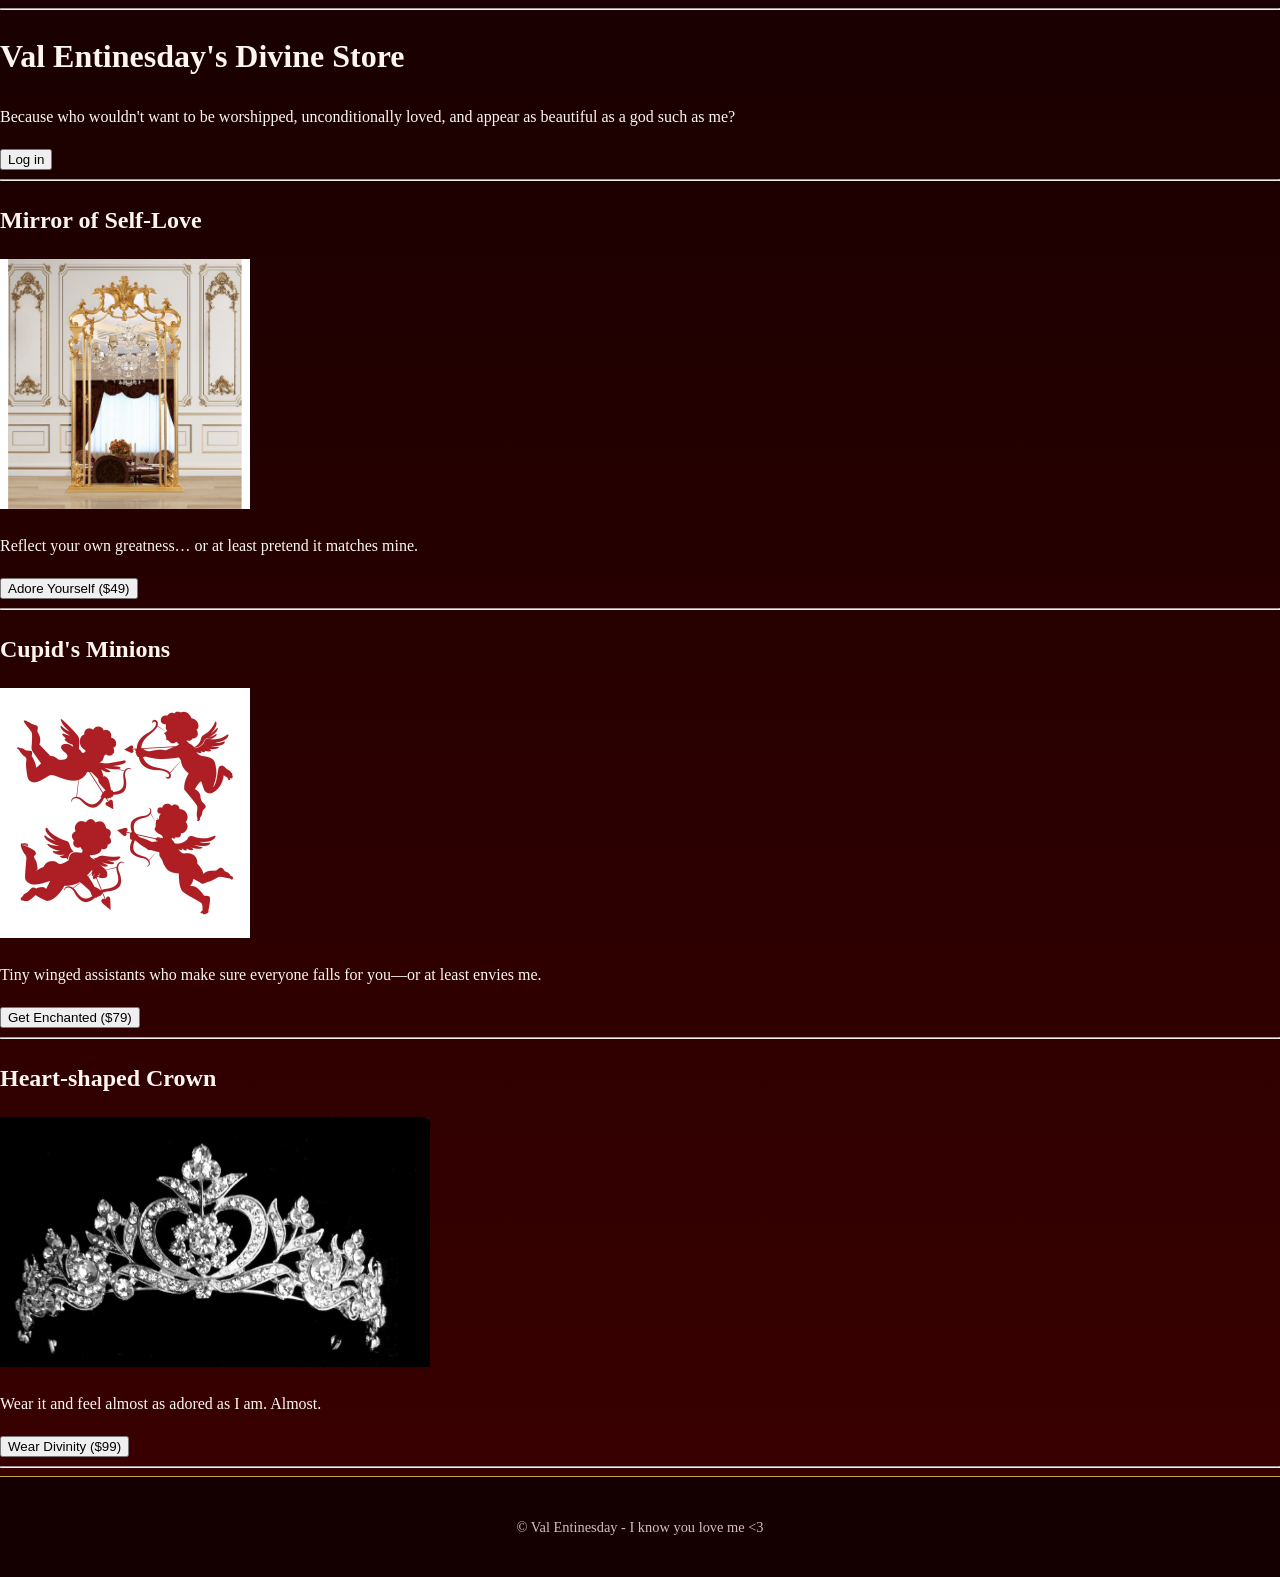
<file: index.html>
<!DOCTYPE html>
<html lang="en">
<head>
    <meta charset="UTF-8" />
    <meta name="author" content="Thomas Dileo">
    <meta name="description" content="CTF Challenge - Medium"">
    <meta name="viewport" content="width=device-width, initial-scale=1.0" />
    <link rel="stylesheet" href="css/main.css" type="text/css">
    <title>Val Entinesday | God of Love & Passion | Admin Panel</title>
</head>
<hr>
<body>
    <h1>Val Entinesday's Divine Store</h1>
    <p>Because who wouldn't want to be worshipped, unconditionally loved, and appear as beautiful as a god such as me?</p>
    <a href="login.html">
        <button type="submit">Log in</button>
    </a>
    <hr>
    <div class="store-item">
        <h2>Mirror of Self-Love</h2>
        <img src="img/gold_mirror.jpg" alt="Mirror of Self-Love", style="width:250px;height:250px">
        <p>Reflect your own greatness… or at least pretend it matches mine.</p>
        <button class="buy-button">Adore Yourself ($49)</button>
    </div>
    <hr>
    <div class="store-item">
        <h2>Cupid's Minions</h2>
        <img src="img/cupid_minions.jpg" alt="Cupid's Minions", style="width:250px;height:250px">
        <p>Tiny winged assistants who make sure everyone falls for you—or at least envies me.</p>
        <button class="buy-button">Get Enchanted ($79)</button>
    </div>
    <hr>
    <div class="store-item">
        <h2>Heart-shaped Crown</h2>
        <img src="img/crown.jpg" alt="Heart-shaped Crown", style="width:430px;height:250px">
        <p>Wear it and feel almost as adored as I am. Almost.</p>
        <button class="buy-button">Wear Divinity ($99)</button>
    </div>
</body>
<hr>
<footer>
    <p>© Val Entinesday - I know you love me <3</p>
</footer>
</file>
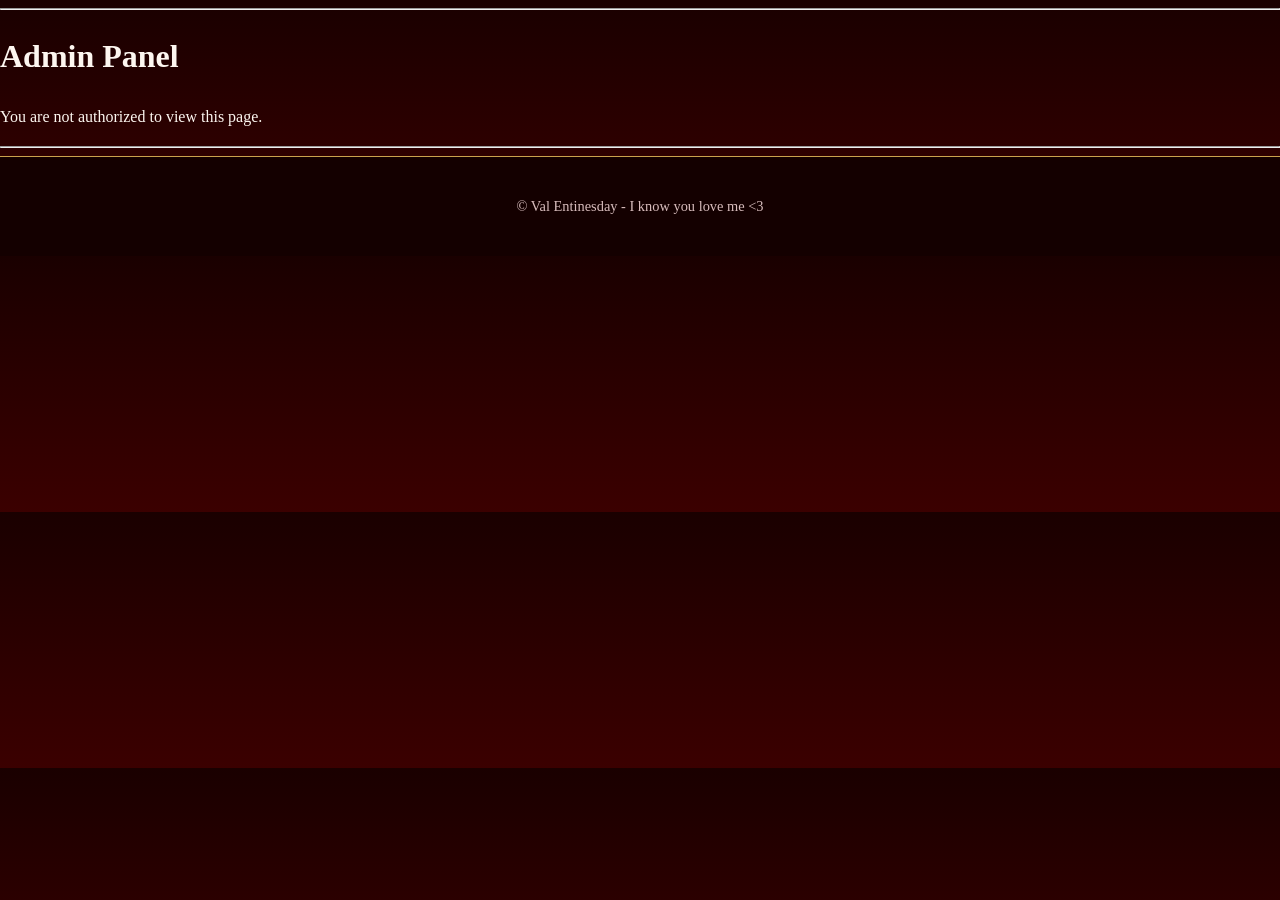
<file: admin.html>
<!DOCTYPE html>
<html lang="en">
<head>
    <meta charset="UTF-8" />
    <meta name="author" content="Thomas Dileo">
    <meta name="description" content="CTF Challenge - Medium"">
    <meta name="viewport" content="width=device-width, initial-scale=1.0" />
    <link rel="stylesheet" href="css/main.css" type="text/css">
    <title>Val Entinesday | God of Love & Passion | Admin Panel</title>
</head>
<hr>
<body>
    <h1>Admin Panel</h1>
    <div id="content"></div>
      <script>
      const cookies = document.cookie;
      const isAdmin = cookies.includes("role=admin");
    
      if (!isAdmin) {
        document.getElementById("content").innerHTML =
          "<p>You are not authorized to view this page.</p>";
      } else {
        fetch("/api/admin/export")
          .then(res => res.json())
          .then(data => {
            document.getElementById("content").innerHTML =
              "<pre>" + JSON.stringify(data, null, 2) + "</pre>";
          });
      }
    </script>
</body>
<hr>
<footer>
    <p>© Val Entinesday - I know you love me <3</p>
</footer>
</file>
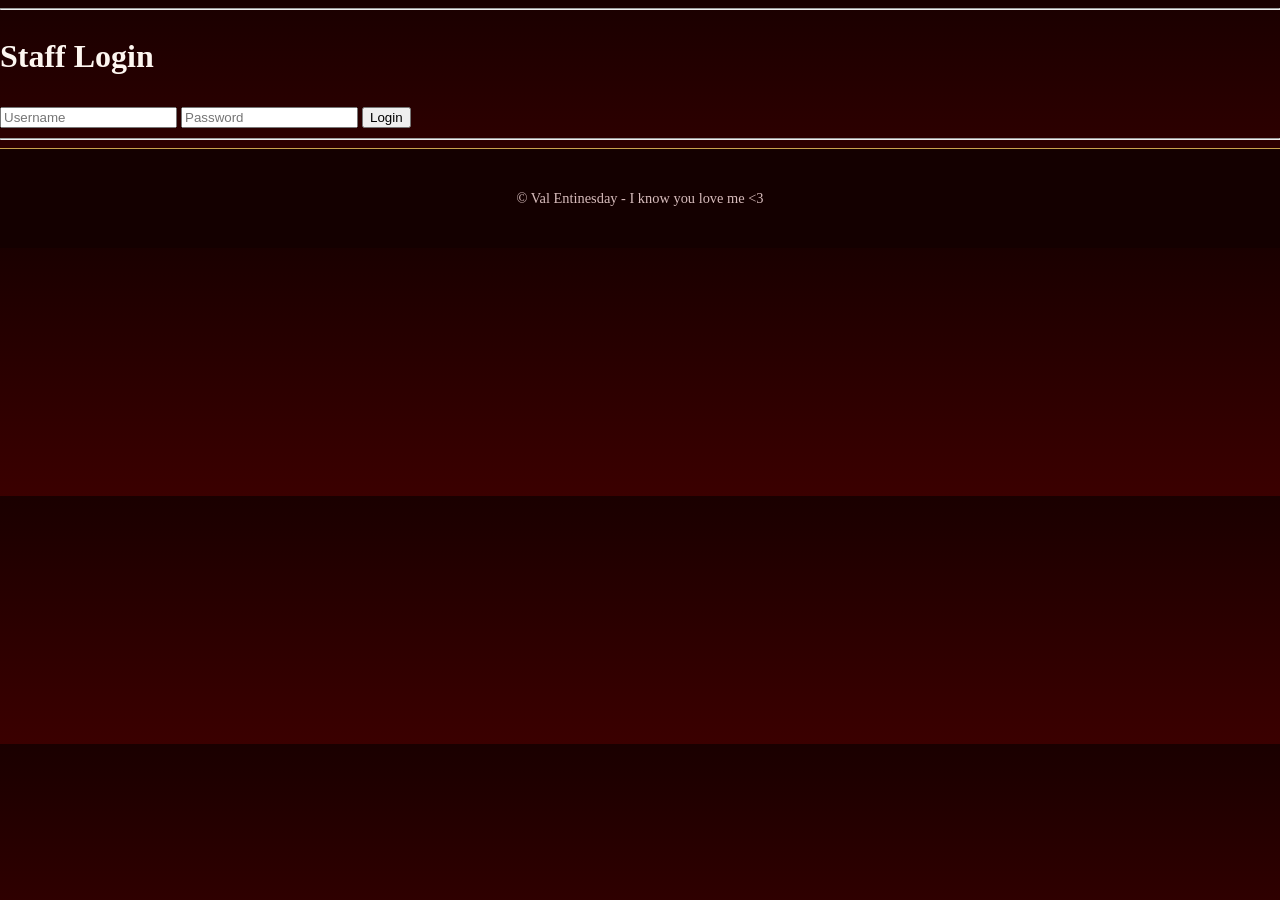
<file: login.html>
<!DOCTYPE html>
<html lang="en">
<head>
    <meta charset="UTF-8" />
    <meta name="author" content="Thomas Dileo">
    <meta name="description" content="CTF Challenge - Medium"">
    <meta name="viewport" content="width=device-width, initial-scale=1.0" />
    <link rel="stylesheet" href="css/main.css" type="text/css">
    <title>Val Entinesday | God of Love & Passion | Admin Panel</title>
</head>
<hr>
<body>
    <h1>Staff Login</h1>

    <form>
        <input type="text" placeholder="Username">
        <input type="password" placeholder="Password">
        <button type="submit">Login</button>
    </form>
    
</body>
<hr>
<footer>
    <p>© Val Entinesday - I know you love me <3</p>
</footer>
</file>
<file: css/main.css>
html {
      --crimson: #8b0000;
      --rose: #c2185b;
      --ivory: #fdf6f0;
      --ink: #1f1f1f;
      --gold: #c9a24d;
    }

    * {
      box-sizing: border-box;
    }

    body {
      margin: 0;
      font-family: "Georgia", "Times New Roman", serif;
      background: linear-gradient(180deg, #1a0000, #3b0000);
      color: var(--ivory);
      line-height: 1.6;
    }

    header {
      background: radial-gradient(circle at top, #5a0000, #1a0000);
      border-bottom: 2px solid var(--gold);
      padding: 2.5rem 1rem;
      text-align: center;
    }

    header h1 {
      margin: 0;
      font-size: 3rem;
      letter-spacing: 0.1rem;
      color: #ffdddd;
    }

    header p {
      margin-top: 0.5rem;
      font-style: italic;
      color: #f3b6b6;
    }

    nav {
      background-color: #240000;
      border-bottom: 1px solid var(--gold);
    }

    nav ul {
      list-style: none;
      display: flex;
      justify-content: center;
      margin: 0;
      padding: 0.5rem 0;
      flex-wrap: wrap;
    }

    nav li {
      margin: 0.25rem 1rem;
    }

    nav a {
      text-decoration: none;
      color: #ffdada;
      font-weight: bold;
    }

    nav a:hover {
      color: var(--gold);
    }

    main {
      max-width: 900px;
      margin: 2rem auto;
      padding: 0 1.25rem;
    }

    section {
      margin-bottom: 3rem;
      padding: 1.5rem;
      background: rgba(0, 0, 0, 0.25);
      border-left: 4px solid var(--rose);
      border-radius: 6px;
    }

    section h2 {
      margin-top: 0;
      color: #ffcccc;
      border-bottom: 1px solid var(--gold);
      padding-bottom: 0.25rem;
    }

    ul {
      padding-left: 1.5rem;
    }

    footer {
      text-align: center;
      padding: 1.5rem;
      background-color: #140000;
      border-top: 1px solid var(--gold);
      font-size: 0.9rem;
      color: #d8bcbc;
    }

    .infobox {
      float: right;
      width: 260px;
      margin: 0 0 1rem 1rem;
      padding: 1rem;
      background: rgba(60, 0, 0, 0.85);
      border: 1px solid var(--gold);
      border-radius: 6px;
      font-size: 0.9rem;
    }

    .infobox h3 {
      margin-top: 0;
      text-align: center;
      color: #ffdede;
    }

    .infobox strong {
      color: var(--gold);
    }

    @media (max-width: 700px) {
      .infobox {
        float: none;
        width: 100%;
        margin: 0 0 1rem 0;
      }
    }
</file>
